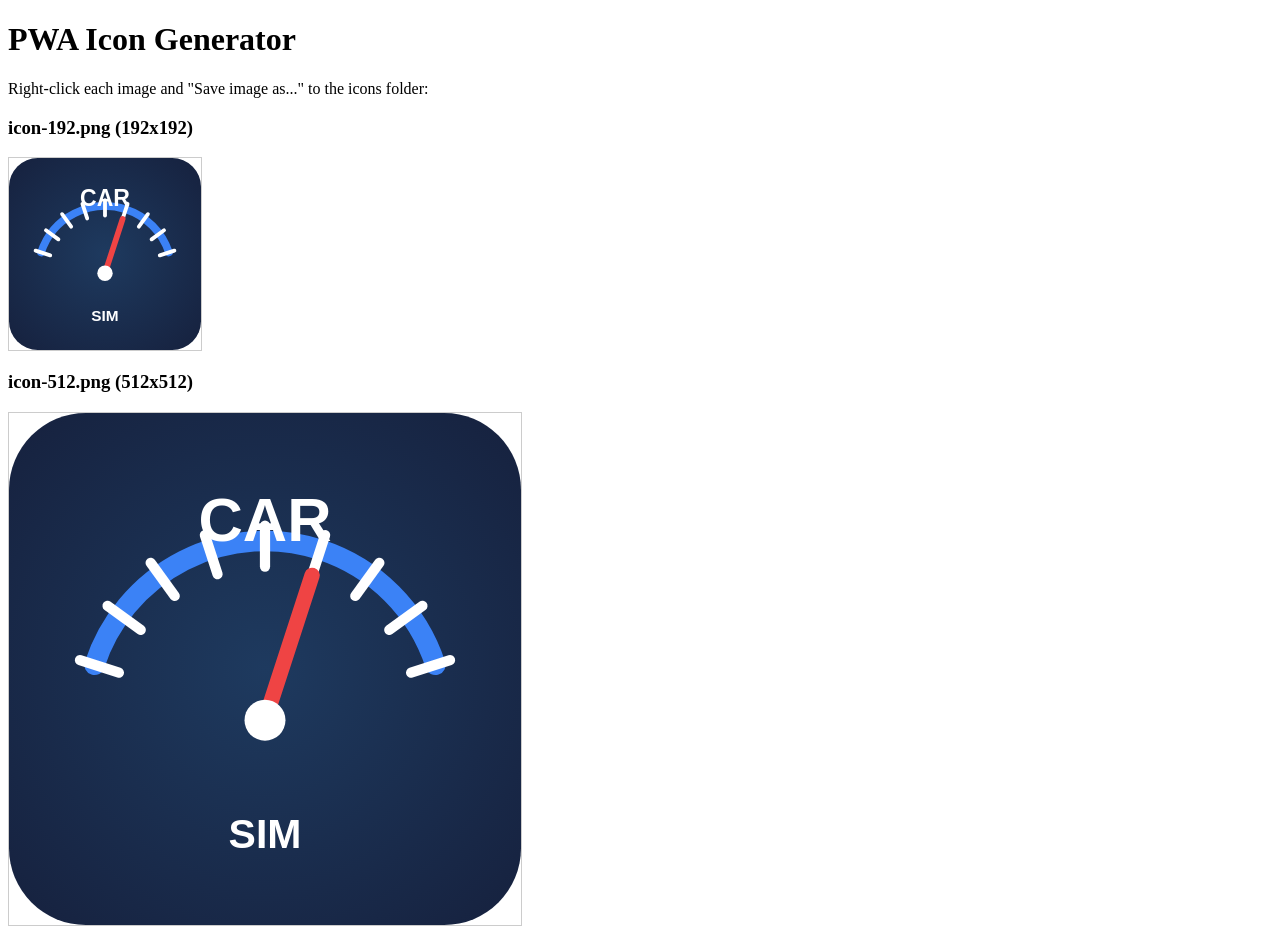
<file: icons/generate-icons.html>
<!DOCTYPE html>
<html>
<head>
    <title>Generate PWA Icons</title>
</head>
<body>
    <h1>PWA Icon Generator</h1>
    <p>Right-click each image and "Save image as..." to the icons folder:</p>
    
    <h3>icon-192.png (192x192)</h3>
    <canvas id="icon192" width="192" height="192"></canvas>
    
    <h3>icon-512.png (512x512)</h3>
    <canvas id="icon512" width="512" height="512"></canvas>
    
    <script>
        function drawIcon(canvas) {
            const ctx = canvas.getContext('2d');
            const size = canvas.width;
            const center = size / 2;
            
            // Background - dark blue gradient
            const gradient = ctx.createRadialGradient(center, center, 0, center, center, size * 0.7);
            gradient.addColorStop(0, '#1e3a5f');
            gradient.addColorStop(1, '#16213e');
            
            ctx.fillStyle = gradient;
            ctx.beginPath();
            ctx.roundRect(0, 0, size, size, size * 0.15);
            ctx.fill();
            
            // Draw speedometer arc
            const arcRadius = size * 0.35;
            ctx.strokeStyle = '#3b82f6';
            ctx.lineWidth = size * 0.04;
            ctx.lineCap = 'round';
            
            ctx.beginPath();
            ctx.arc(center, center + size * 0.1, arcRadius, Math.PI * 1.1, Math.PI * 1.9);
            ctx.stroke();
            
            // Draw speed marks
            ctx.strokeStyle = '#ffffff';
            ctx.lineWidth = size * 0.02;
            for (let i = 0; i <= 8; i++) {
                const angle = Math.PI * 1.1 + (Math.PI * 0.8 / 8) * i;
                const innerR = arcRadius - size * 0.05;
                const outerR = arcRadius + size * 0.03;
                ctx.beginPath();
                ctx.moveTo(center + Math.cos(angle) * innerR, center + size * 0.1 + Math.sin(angle) * innerR);
                ctx.lineTo(center + Math.cos(angle) * outerR, center + size * 0.1 + Math.sin(angle) * outerR);
                ctx.stroke();
            }
            
            // Draw needle
            ctx.strokeStyle = '#ef4444';
            ctx.lineWidth = size * 0.03;
            const needleAngle = Math.PI * 1.6;
            ctx.beginPath();
            ctx.moveTo(center, center + size * 0.1);
            ctx.lineTo(
                center + Math.cos(needleAngle) * arcRadius * 0.85,
                center + size * 0.1 + Math.sin(needleAngle) * arcRadius * 0.85
            );
            ctx.stroke();
            
            // Center dot
            ctx.fillStyle = '#ffffff';
            ctx.beginPath();
            ctx.arc(center, center + size * 0.1, size * 0.04, 0, Math.PI * 2);
            ctx.fill();
            
            // Text "CAR" at top
            ctx.fillStyle = '#ffffff';
            ctx.font = `bold ${size * 0.12}px Arial`;
            ctx.textAlign = 'center';
            ctx.fillText('CAR', center, size * 0.25);
            
            // Text "SIM" at bottom
            ctx.font = `bold ${size * 0.08}px Arial`;
            ctx.fillText('SIM', center, size * 0.85);
        }
        
        drawIcon(document.getElementById('icon192'));
        drawIcon(document.getElementById('icon512'));
        
        // Convert to downloadable images
        document.querySelectorAll('canvas').forEach(canvas => {
            const img = document.createElement('img');
            img.src = canvas.toDataURL('image/png');
            img.style.display = 'block';
            img.style.marginBottom = '20px';
            img.style.border = '1px solid #ccc';
            canvas.parentNode.replaceChild(img, canvas);
        });
    </script>
</body>
</html>
</file>
